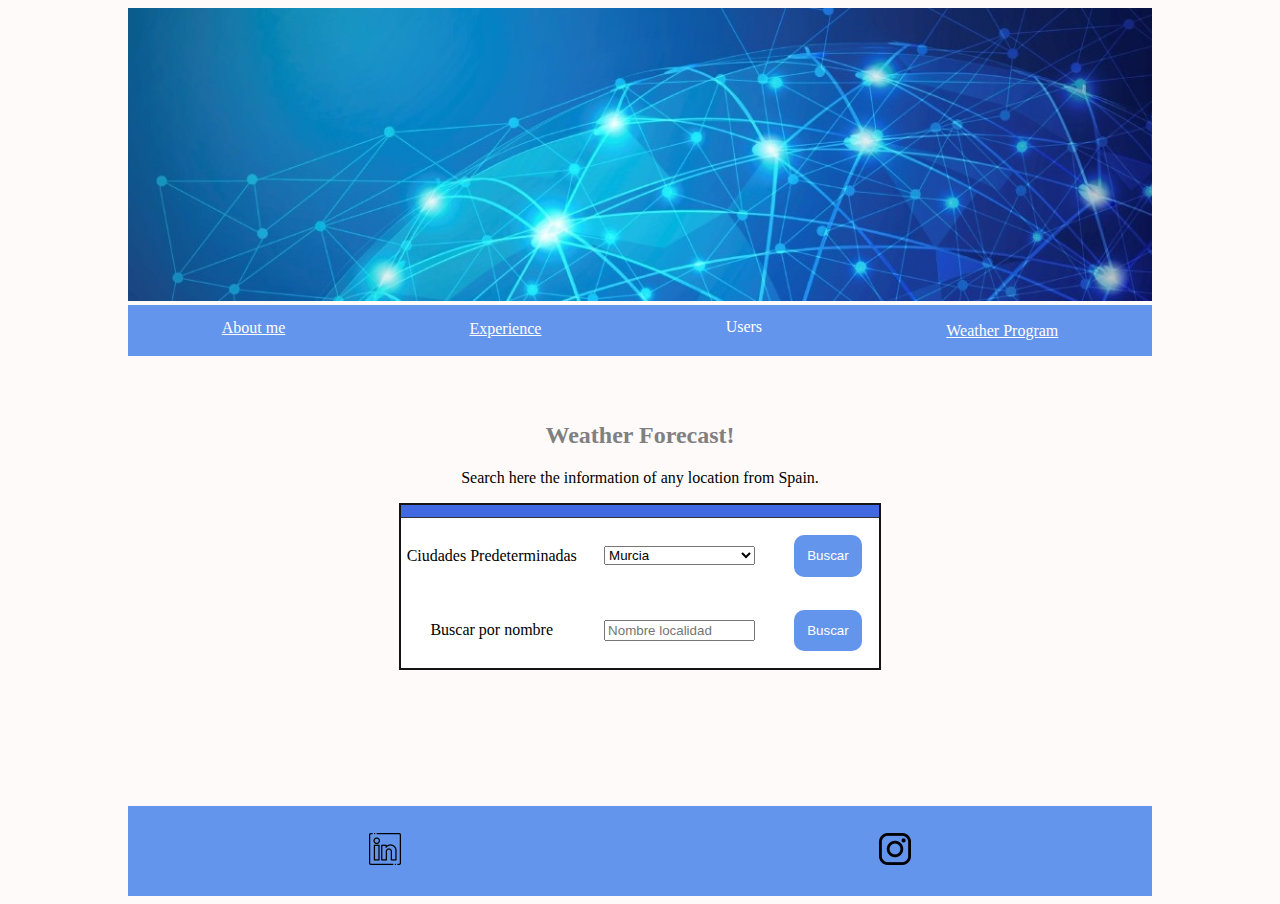
<file: src/main/resources/static/api.html>
<!DOCTYPE html>
<html lang="es">
<head>
	<link rel="stylesheet" href="./CSS/CSSstyle.css">
    <link rel="icon" type="image/jpg" href="./Images/lupaicono.png">


    <title>Weather API </title></head>

<body>


  <img src="./Images/Fondo.jpg" id="foto_inicio" width=100% height=100%> </img>
  <nav>
	<ul class= "menu">  <!-- UL= unordered list-->
		<li>   <!-- LI= list item-->
			<a href="./index.html">About me</a>  <!-- A= elemento ancla, enlace a otras localizaciones-->
		</li>

		<li>
			<a href="./Experience.html">Experience</a>
		</li>
		
		<li>
			<a style="cursor:pointer" onclick="Alternar()
				function Alternar(){ 
					let ul= document.getElementById('user_options');
					if (ul.style.display=='none'){ul.style.display='';}
					else{ul.style.display='none';} 
				}" 
			>Users</a>
				<ul style="display:none" id="user_options" class="menu">
					<li>                 <a href="./FormularioSignUp.html">Crear usuario</a>                    </li>
					<li>                 <a href="./UserSearcher.html">Buscar usuarios</a>                    </li>
					<li>                 <a href="./Update_user.html">Actualizar tu usuario</a>                    </li>
					<li>                 <a href="./Delete_user.html">Borrar tu usuario</a>                    </li>
				</ul>

		</li>
		
	<li>
		<a href="./api.html">Weather Program</a>
	</li>
	</ul>
</nav>
	

  <br>
  <br>


  <div id="div_weather">

	<h2>Weather Forecast!</h2>

	<p>Search here the information of any location from Spain.</p>

	<table id="table">
		<thead>
			<tr>
				<th class="dato_sin_bordes"> </th>
				<th class="dato_sin_bordes"> </th>
				<th class="dato_sin_bordes"></th>
			</tr>
		</thead>
		<tbody>
			<!--
			<p> Filtrar la busqueda por: </p>
				<tr>
					<td><label>Provincia</label></td>
					<td><input type="checkbox" id="prov_check"></input></td>
					<td><input type="text" id="prov_input"></td>
				</tr>

				<tr>
					<td><label>Tamaño de la poblacion</label></td>
					<td><input type="checkbox" id="pobl_check"></input></td>
					<td><input type="text" id="pobl_input"></td>
				</tr>

				<tr>
					<td><label>Nombre de la poblacion</label></td>
					<td><input type="checkbox" required="required" checked="checked" id="nom_check"></input></td>
					<td><input type="text" required="required" id="nom_input"></td>
				</tr>
			-->
				<tr>
				<td class="dato_sin_bordes"><label>Ciudades Predeterminadas</label></td>
					<td class="dato_sin_bordes">
						<select id="pred_selection">
							<!--<option id="option_madrid" value="Madridd">Madrid</option>-->
						</select>
					</td>
					<td class="dato_sin_bordes">					
						<button id="boton_buscar" onclick="buscar_tiempo()">Buscar</button>
					</td>
				</tr>


				<tr>
					<td class="dato_sin_bordes"><label>Buscar por nombre</label></td>
					<td class="dato_sin_bordes">
						<input id="localidad_partic" type="name" onkeydown="return /[a-z]/i.test(event.key)" placeholder="Nombre localidad"> </input>
					</td>
					<td class="dato_sin_bordes">					
						<button id="boton_buscar" onclick="buscar_particular()">Buscar </button>
					</td>
				</tr>

		</tbody>
	</table>
	<br>

	<div id="lista_locations"></div>

<!--
	<div class="buttons-left-right">
		<button id="boton_prev" onclick="prev_day()">Dia anterior</button>
		<button id="boton_sig" onclick="next_day()">Dia siguiente</button>
	</div>	
-->
	<div id="contenedor"></div>


	<!--<p id="texto_skyview"></p>-->

	<br>
	<!-- <img id="weatherimage" src="https://www.7timer.info/bin/astro.php?lon=41.1&lat=-3.09&ac=0&lang=en&unit=metric&output=internal&tzshift=0"></img> -->

</div>


  <br>
  <br>
  <br>


	<footer>
		<ul class="menu">
			<li><a href="https://www.linkedin.com/in/javier-del-aguila-martos/" id="linkedin_logo"> <img src="./Images/linkedin_logo.png" width=7% height=auto></img> </a> </li>

			<li><a href="https://instagram.com/" id="insta_logo"> <img src="./Images/instagram_logo.png" width=7% height=auto></img> </a> </li>
		</ul>
	</footer>




</body>
	<script type="text/javascript" src="JS/javascript_api.js"></script>
</html>
</file>
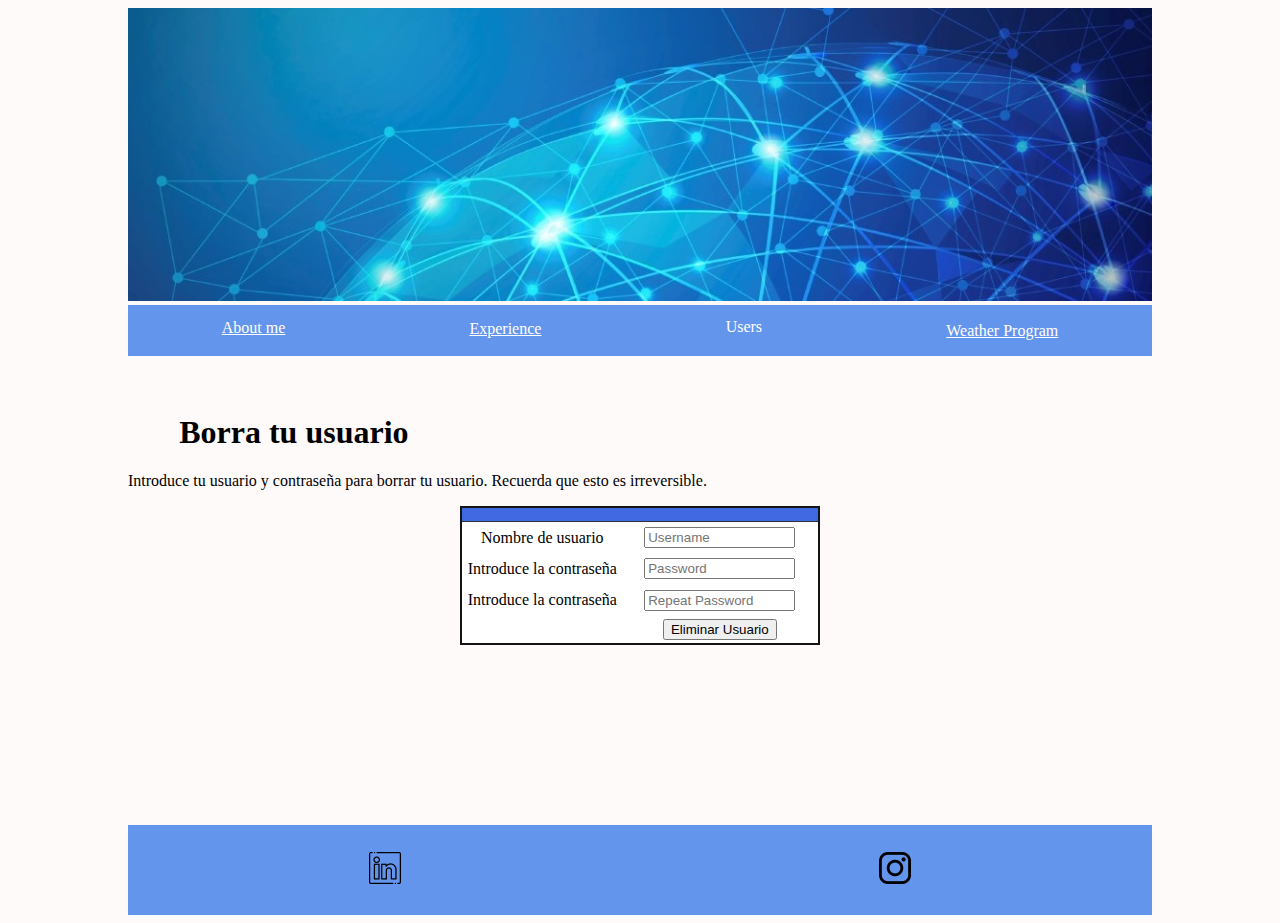
<file: src/main/resources/static/Delete_user.html>
<!DOCTYPE html>

<head>
    <title>Borrar Usuarios</title>
    <link rel="icon" href="./Images/lupaicono.png">
    <link rel="stylesheet" href="./CSS/CSSstyle.css">
</head>

<body>
    <img src="./Images/Fondo.jpg" id="foto_inicio" width=100% height=100%> </img>

    <nav>
        <ul class= "menu">  <!-- UL= unordered list-->
            <li>   <!-- LI= list item-->
                <a href="./index.html">About me</a>  <!-- A= elemento ancla, enlace a otras localizaciones-->
            </li>

            <li>
                <a href="./Experience.html">Experience</a>
            </li>
            
            <li>
                <a style="cursor:pointer" onclick="Alternar()
                    function Alternar(){ 
                        let ul= document.getElementById('user_options');
                        if (ul.style.display=='none'){ul.style.display='';}
                        else{ul.style.display='none';} 
                    }" 
                >Users</a>
                    <ul style="display:none" id="user_options" class="menu">
                        <li>                 <a href="./FormularioSignUp.html">Crear usuario</a>                    </li>
                        <li>                 <a href="./UserSearcher.html">Buscar usuarios</a>                    </li>
                        <li>                 <a href="./Update_user.html">Actualizar tu usuario</a>                    </li>
                        <li>                 <a href="./Delete_user.html">Borrar tu usuario</a>                    </li>
                    </ul>

            </li>
            
        <li>
            <a href="./api.html">Weather Program</a>
        </li>
        </ul>
    </nav>

    <br>
    <br>

    <h1>Borra tu usuario</h1>
    <p>Introduce tu usuario y contraseña para borrar tu usuario. Recuerda que esto es irreversible.</p>

    <table>
        <thead>
            <tr>
                <th class="dato_sin_bordes"> </th>
                <th class="dato_sin_bordes"> </th>
            </tr>
        </thead>

        <tbody>
            <tr>
				<td class="dato_sin_bordes"> <label id="username_label">Nombre de usuario</label></td>
			    <td class="dato_sin_bordes"><input id="username" type="text" placeholder="Username" required="required"></td>
			</tr>

            <tr>
				<td class="dato_sin_bordes"><label>Introduce la contraseña</label></td>
			    <td class="dato_sin_bordes"><input id="password" onkeyup='check();'  type="password" placeholder="Password" required="required"></td>
			</tr>

            <tr>
				<td class="dato_sin_bordes"><label id="password_label_r" for="password">Introduce la contraseña</label></td>
			    <td class="dato_sin_bordes"><input id="password_repeat" onkeyup='check();' type="password" placeholder="Repeat Password" required="required"></td>
			</tr>

            <tr>
				<td class="dato_sin_bordes"><p></p></td>
			    <td class="dato_sin_bordes"><button id="btn_detele_user">Eliminar Usuario</button></td>
			</tr>
        </tbody>

    </table>


    <br>
    <p id="message"></p>
    <br>

    <div id="div_ans"></div>

    <br>
    <br>
    <br>
    <br>
    <br>
    <br>
    
	<footer>
		<ul class="menu">
			<li><a href="https://www.linkedin.com/in/javier-del-aguila-martos/" id="linkedin_logo"> <img src="./Images/linkedin_logo.png" width=7% height=auto></img> </a> </li>
			<li><a href="https://instagram.com/" id="insta_logo"> <img src="./Images/instagram_logo.png" width=7% height=auto></img> </a> </li>
		</ul>
	</footer>


</body>
    <script type="text/javascript" src="JS/DeleteUser.js"></script>
</html>
</file>
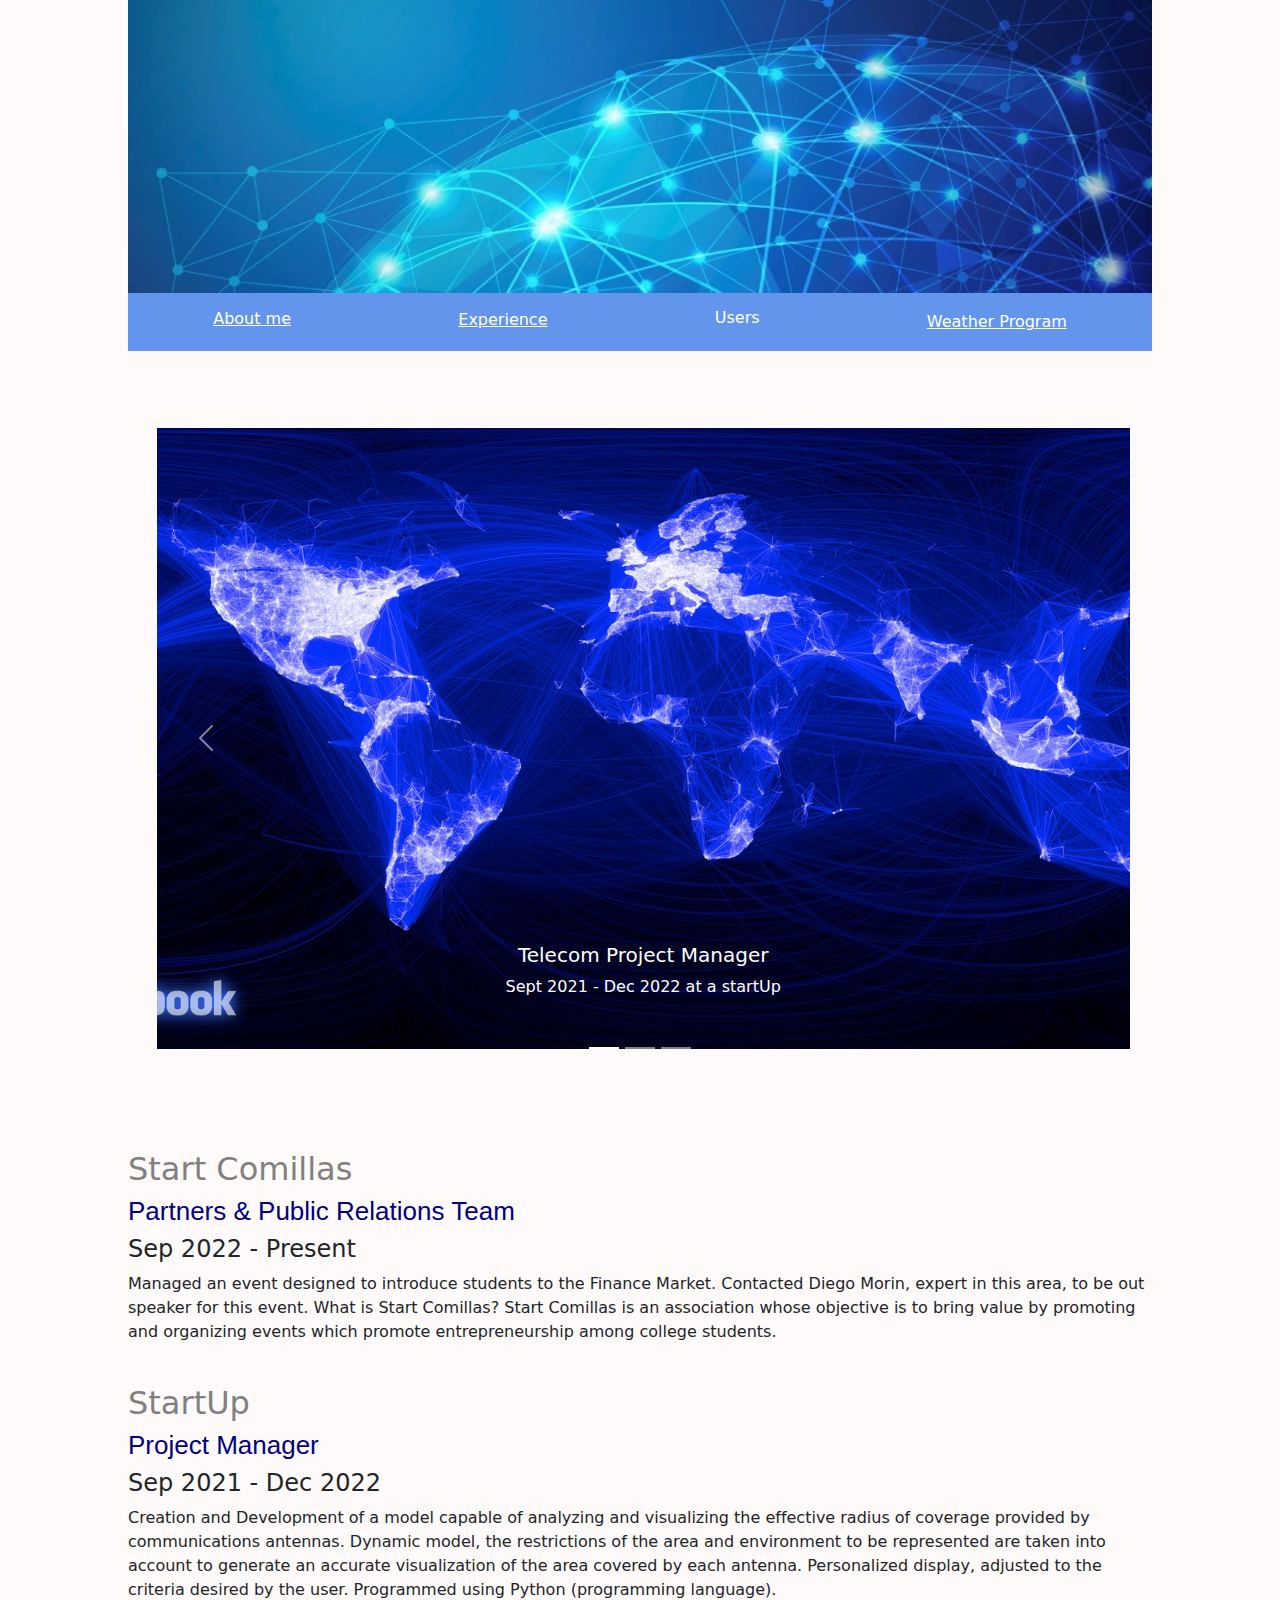
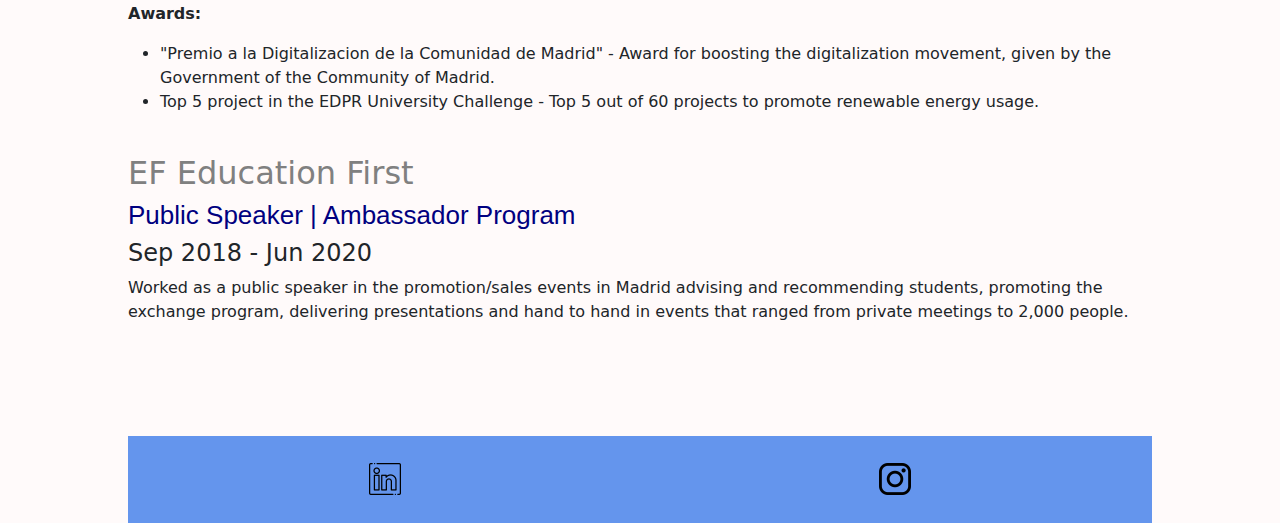
<file: src/main/resources/static/Experience.html>
<!DOCTYPE html>
<html lang="es">

  <head>
    <meta charset="utf-8">
    <meta name="viewport" content="width=device-width, initial-scale=1">
    <link href="https://cdn.jsdelivr.net/npm/bootstrap@5.3.0-alpha1/dist/css/bootstrap.min.css" rel="stylesheet">
    <link href="https://cdn.jsdelivr.net/npm/bootstrap-icons@1.10.3/font/bootstrap-icons.css" rel="stylesheet">
    <link href="https://cdn.jsdelivr.net/npm/bootstrap@5.0.2/dist/css/bootstrap.min.css" rel="stylesheet" integrity="sha384-EVSTQN3/azprG1Anm3QDgpJLIm9Nao0Yz1ztcQTwFspd3yD65VohhpuuCOmLASjC" crossorigin="anonymous">
    <script src="https://cdn.jsdelivr.net/npm/bootstrap@5.0.2/dist/js/bootstrap.bundle.min.js" integrity="sha384-MrcW6ZMFYlzcLA8Nl+NtUVF0sA7MsXsP1UyJoMp4YLEuNSfAP+JcXn/tWtIaxVXM" crossorigin="anonymous"></script>

	<link rel="stylesheet" href="./CSS/CSSstyle.css">
    <link rel="icon" type="image/jpg" href="./Images/lupaicono.png">

    <title>Experiencia </title>
  </head>



<body>

  <img src="./Images/Fondo.jpg" id="foto_inicio" width=100% height=100%> </img>
  <nav>
    <ul class= "menu">  <!-- UL= unordered list-->
        <li>   <!-- LI= list item-->
            <a href="./index.html">About me</a>  <!-- A= elemento ancla, enlace a otras localizaciones-->
        </li>

        <li>
            <a href="./Experience.html">Experience</a>
        </li>
        
        <li>
            <a style="cursor:pointer" onclick="Alternar()
                function Alternar(){ 
                    let ul= document.getElementById('user_options');
                    if (ul.style.display=='none'){ul.style.display='';}
                    else{ul.style.display='none';} 
                }" 
            >Users</a>
                <ul style="display:none" id="user_options" class="menu">
                    <li>                 <a href="./FormularioSignUp.html">Crear usuario</a>                    </li>
                    <li>                 <a href="./UserSearcher.html">Buscar usuarios</a>                    </li>
                    <li>                 <a href="./Update_user.html">Actualizar tu usuario</a>                    </li>
                    <li>                 <a href="./Delete_user.html">Borrar tu usuario</a>                    </li>
                </ul>

        </li>
        
    <li>
        <a href="./api.html">Weather Program</a>
    </li>
    </ul>
</nav>


  <br>
  <br>


  <div id="carouselPhotos" class="carousel slide" data-bs-ride="carousel">
    <div class="carousel-indicators">
      <button type="button" data-bs-target="#carouselPhotos" data-bs-slide-to="0" class="active" aria-current="true" aria-label="Slide 1"></button>
      <button type="button" data-bs-target="#carouselPhotos" data-bs-slide-to="1" aria-label="Slide 2"></button>
      <button type="button" data-bs-target="#carouselPhotos" data-bs-slide-to="2" aria-label="Slide 3"></button>
    </div>
   <div class="carousel-inner">
      <div class="carousel-item">
        <img class="d-block w-100" src="./Images/EF.png" alt="First slide"> </img>
         <div class="carousel-caption d-none d-md-block">
          <h5>EF Public Speaker - Ambassador Program</h5>
          <p>Sept 2018-Jun2020</p>
         </div>
      </div>
      <div class="carousel-item active">
        <img class="d-block w-100" src="./Images/Telecom.jpg" alt="Second slide"> </img>
          <div class="carousel-caption d-none d-md-block">
          <h5>Telecom Project Manager</h5>
          <p>Sept 2021 - Dec 2022 at a startUp</p>
        </div>
      </div>
      <div class="carousel-item">
        <img class="d-block w-100" src="./Images/StartComillas.png" alt="Third slide"></img>
          <div class="carousel-caption d-none d-md-block">
          <h5>StartComillas Partners & Public Relations Team</h5>
          <p>Sept 2022 - Present</p>
        </div>
      </div>
    </div>
    <button class="carousel-control-prev" type="button" data-bs-target="#carouselPhotos" data-bs-slide="prev">
      <span class="carousel-control-prev-icon" aria-hidden="true"></span>
      <span class="visually-hidden">Previous</span>
    </button>
    <button class="carousel-control-next" type="button" data-bs-target="#carouselPhotos" data-bs-slide="next">
      <span class="carousel-control-next-icon" aria-hidden="true"></span>
      <span class="visually-hidden">Next</span>
    </button>
  </div>

  
  <br>
  <br>
  <br>

  <h2>Start Comillas</h2>
  <h3>Partners & Public Relations Team</h3>
  <h4>Sep 2022 - Present</h4>
  <p>Managed an event designed to introduce students to the Finance Market. 
Contacted Diego Morin, expert in this area, to be out speaker for this event.

What is Start Comillas?
Start Comillas is an association whose objective is to bring value by promoting and   organizing events which promote entrepreneurship among college students.</p>

	<br>

  <h2>StartUp</h2>
  <h3>Project Manager</h3>
  <h4>Sep 2021 - Dec 2022</h4>
  <p>Creation and Development of a model capable of analyzing and visualizing the effective radius of coverage provided by communications antennas.
Dynamic model, the restrictions of the area and environment to be represented are taken into account to generate an accurate visualization of the area covered by each antenna.
Personalized display, adjusted to the criteria desired by the user.
Programmed using Python (programming language).<br>
<strong>Awards:</strong>
<ul>
  <li>"Premio a la Digitalizacion de la Comunidad de Madrid" - Award for boosting the digitalization movement, given by the Government of the Community of Madrid.</li>

  <li>Top 5 project in the EDPR University Challenge - Top 5 out of 60 projects to promote renewable energy usage. </li>
</ul>
 </p>

	<br>


  <h2>EF Education First</h2>
  <h3>Public Speaker | Ambassador Program </h3>
  <h4>Sep 2018 - Jun 2020</h4>
  <p>Worked as a public speaker in the promotion/sales events in Madrid advising and recommending students, promoting the exchange program, delivering presentations and hand to hand in events that ranged from private meetings to 2,000 people.</p>


	<br>
	<br>
  <br>
  <br>




	<footer>
		<ul class="menu">
			<li><a href="https://www.linkedin.com/in/javier-del-aguila-martos/" id="linkedin_logo"> <img src="./Images/linkedin_logo.png" width=7% height=auto></img> </a> </li>

			<li><a href="https://instagram.com/" id="insta_logo"> <img src="./Images/instagram_logo.png" width=7% height=auto></img> </a> </li>
		</ul>
	</footer>

</body>

</html>
</file>
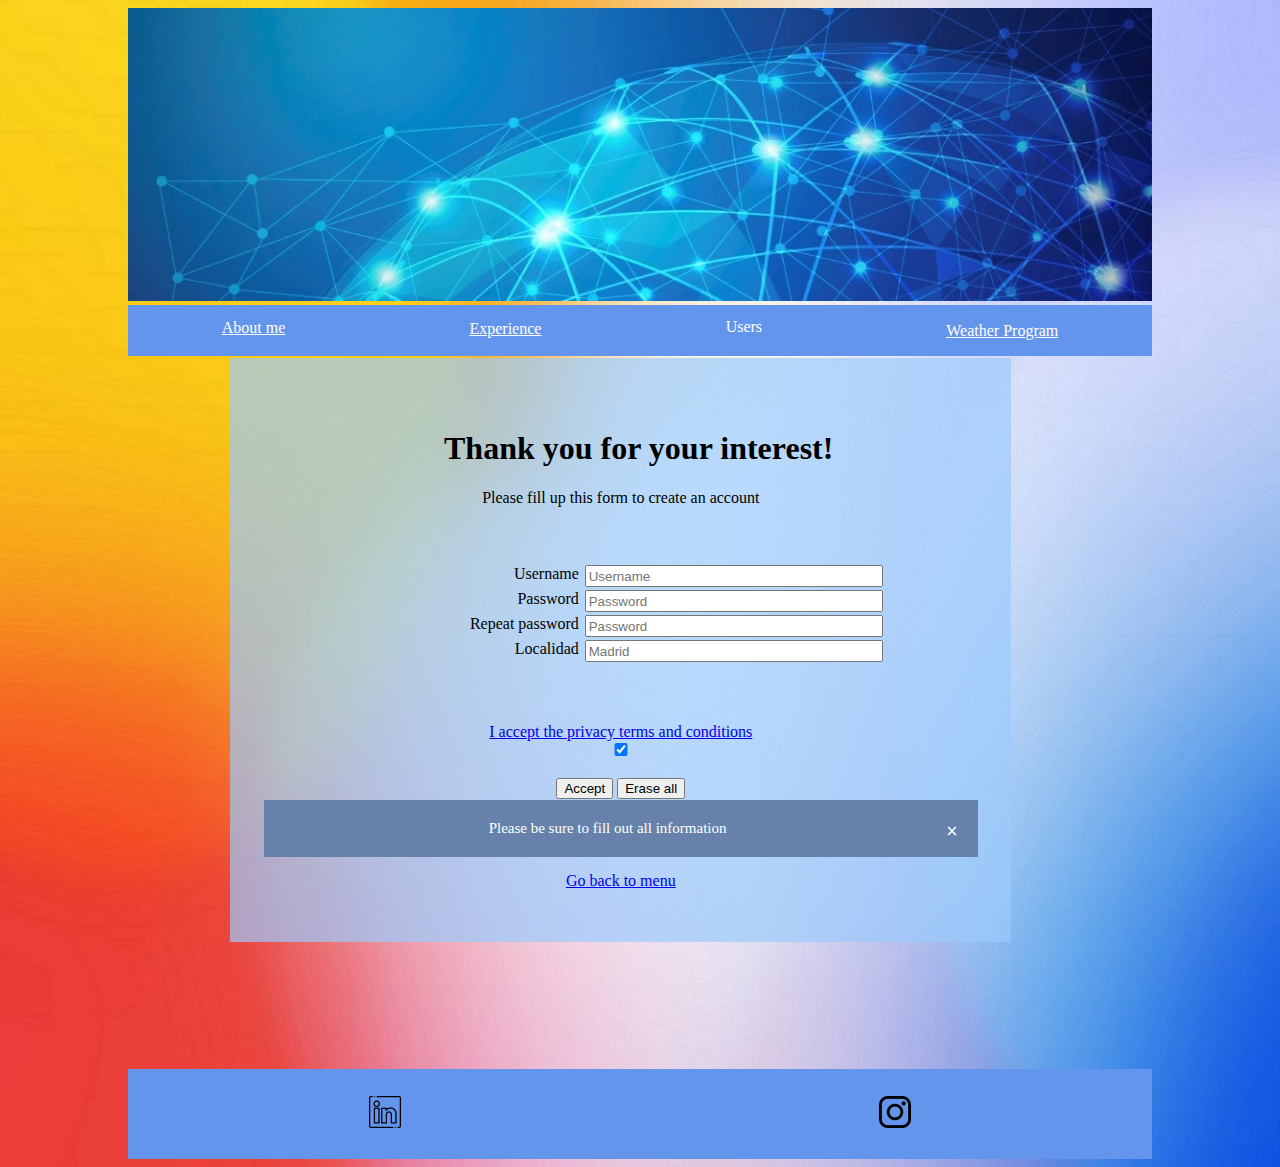
<file: src/main/resources/static/FormularioSignUp.html>
<!DOCTYPE html>
<html lang="es" xmlns:th="http://www.thymeleaf.org">

	<head>
		<title> Crear usuario</title>
		<link rel="icon" href="./Images/lupaicono.png">
		<link rel="stylesheet" href="./CSS/CSSstyle.css">
	</head>

	<body id="fondo_colorido">
<!--
	 style= "
		background-image: url(./Images/wallpaper_color_mix.jpg);   
		background-color: snow;
  		margin-left: 10%;
  		margin-right:10%;
"-->

		<img src="./Images/Fondo.jpg" id="foto_inicio" width=100% height=100%> </img>

		<nav>
			<ul class= "menu">  <!-- UL= unordered list-->
				<li>   <!-- LI= list item-->
					<a href="./index.html">About me</a>  <!-- A= elemento ancla, enlace a otras localizaciones-->
				</li>
	
				<li>
					<a href="./Experience.html">Experience</a>
				</li>
				
				<li>
					<a style="cursor:pointer" onclick="Alternar()
						function Alternar(){ 
							let ul= document.getElementById('user_options');
							if (ul.style.display=='none'){ul.style.display='';}
							else{ul.style.display='none';} 
						}" 
					>Users</a>
						<ul style="display:none" id="user_options" class="menu">
							<li>                 <a href="./FormularioSignUp.html">Crear usuario</a>                    </li>
							<li>                 <a href="./UserSearcher.html">Buscar usuarios</a>                    </li>
							<li>                 <a href="./Update_user.html">Actualizar tu usuario</a>                    </li>
							<li>                 <a href="./Delete_user.html">Borrar tu usuario</a>                    </li>
						</ul>
	
				</li>
				
			<li>
				<a href="./api.html">Weather Program</a>
			</li>
			</ul>
		</nav>

		<div class="caja_traslucida">


			<h1>Thank you for your interest!</h1>
			<p>Please fill up this form to create an account</p>

			<!-- 
				Codigo para THYMELEAF

			<div class="alert alert-success" role="alert" th:if="${message}">
		   		<span th:text="${message}"></span>
		   		<button aria-label="Close" class="btn-close" data-bs-dismiss="alert" type="button"></button>
	   		</div>

			-->


	  		 <div id="div_ans"></div>



				<div class="grid3x2">
					<label for="username" class="label1" pattern="[a-zA-Z0-9]+" required>Username </label>
					<input class=input1 required="required" placeholder="Username" type="text" id="username" name="username">

					<label for="password" class="label2">Password </label>
					<input class=input2 required="required" placeholder="Password" type="password" id="password" name="password" onkeyup='check();'>

					
					<label for="password" class="label2">Repeat password </label>
					<input required="required" placeholder="Password" type="password" id="password_repeat" name="password_repeat" onkeyup='check();'>				
					<label for="localidad" class="label2" onkeydown="return /[a-z]/i.test(event.key)">Localidad </label>
					<input placeholder="Madrid" type="text" id="localidad" name="localidad">
					<!--
					<label for="genero" class="label4">Gender: </label>
					<select class=input4 name="select">
						<option value="hombre">Male</option>
						<option value="mujer">Female</option>			
						<option value="otro">Other</option>   
					</select>	-->
				</div>
				<span id='message'></span>

				<br>				<br>

				<a for="disclaimer" href="https://www.aepd.es/es/politica-de-privacidad-y-aviso-legal">I accept the privacy terms and conditions</a>		
				<input required="required" type="checkbox" checked="checked" id="disclaimer" name="disclaimer">  
				<br><br>
				<button class="accept" focus="true" id="btn_submit" type="submit">Accept </button>

				<button class="reset" id="reset" type="reset"> Erase all </button>
				<br>

				<div class="alert">
					<span class="popup_close" onclick="this.parentElement.style.display='none';">&times;</span>
					Please be sure to fill out all information
				</div>



			<a href="./index.html"> Go back to menu </a>

		</div>




		<br>
		<br>
		<br>
		<br>


		<br>
		<br>
		<br>
		<br>

		<footer>
			<ul class="menu">
				<li><a href="https://www.linkedin.com/in/javier-del-aguila-martos/" id="linkedin_logo"> <img src="./Images/linkedin_logo.png" width=7% height=auto></img> </a> </li>

				<li><a href="https://instagram.com/" id="insta_logo"> <img src="./Images/instagram_logo.png" width=7% height=auto></img> </a> </li>
			</ul>
		</footer>

	</body>
	<script type="text/javascript" src="JS/formulario.js"></script>

</html>
</file>
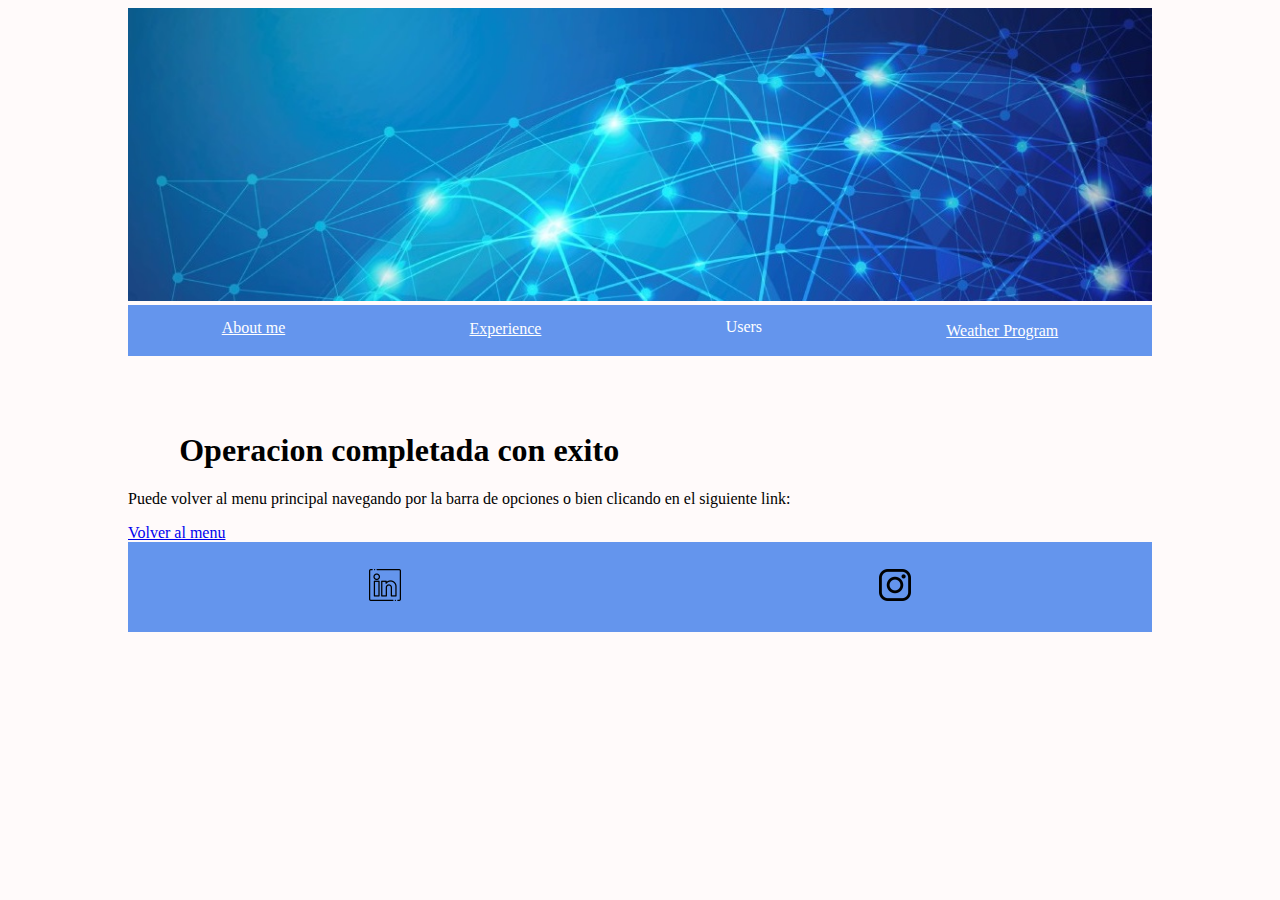
<file: src/main/resources/static/Success.html>
<!DOCTYPE html>
<head>
    <link rel="icon" type="image/jpg" href="./Images/lupaicono.png">
    <link rel="stylesheet" href="./CSS/CSSstyle.css">

    <title>Exito!</title>
</head>

<body>
    <img src="./Images/Fondo.jpg" id="foto_inicio" width=100% height=100%> </img>

    <nav>
        <ul class= "menu">  <!-- UL= unordered list-->
            <li>   <!-- LI= list item-->
                <a href="./index.html">About me</a>  <!-- A= elemento ancla, enlace a otras localizaciones-->
            </li>

            <li>
                <a href="./Experience.html">Experience</a>
            </li>
            
            <li>
                <a style="cursor:pointer" onclick="Alternar()
                    function Alternar(){ 
                        let ul= document.getElementById('user_options');
                        if (ul.style.display=='none'){ul.style.display='';}
                        else{ul.style.display='none';} 
                    }" 
                >Users</a>
                    <ul style="display:none" id="user_options" class="menu">
                        <li>                 <a href="./FormularioSignUp.html">Crear usuario</a>                    </li>
                        <li>                 <a href="./UserSearcher.html">Buscar usuarios</a>                    </li>
                        <li>                 <a href="./Update_user.html">Actualizar tu usuario</a>                    </li>
                        <li>                 <a href="./Delete_user.html">Borrar tu usuario</a>                    </li>
                    </ul>

            </li>
            
        <li>
            <a href="./api.html">Weather Program</a>
        </li>
        </ul>
    </nav>

<br>
<br>
<br>

    <h1>Operacion completada con exito</h1>
    <p>Puede volver al menu principal navegando por la barra de opciones o bien clicando en el siguiente link:</p>
    <a href="index.html">Volver al menu</a>  <!-- A= elemento ancla, enlace a otras localizaciones-->


<footer>
    <ul class="menu">
        <li><a href="https://www.linkedin.com/in/javier-del-aguila-martos/" id="linkedin_logo"> <img src="./Images/linkedin_logo.png" width=7% height=auto></img> </a> </li>
        <li><a href="https://instagram.com/" id="insta_logo"> <img src="./Images/instagram_logo.png" width=7% height=auto></img> </a> </li>
    </ul>
</footer>
</body>
</file>
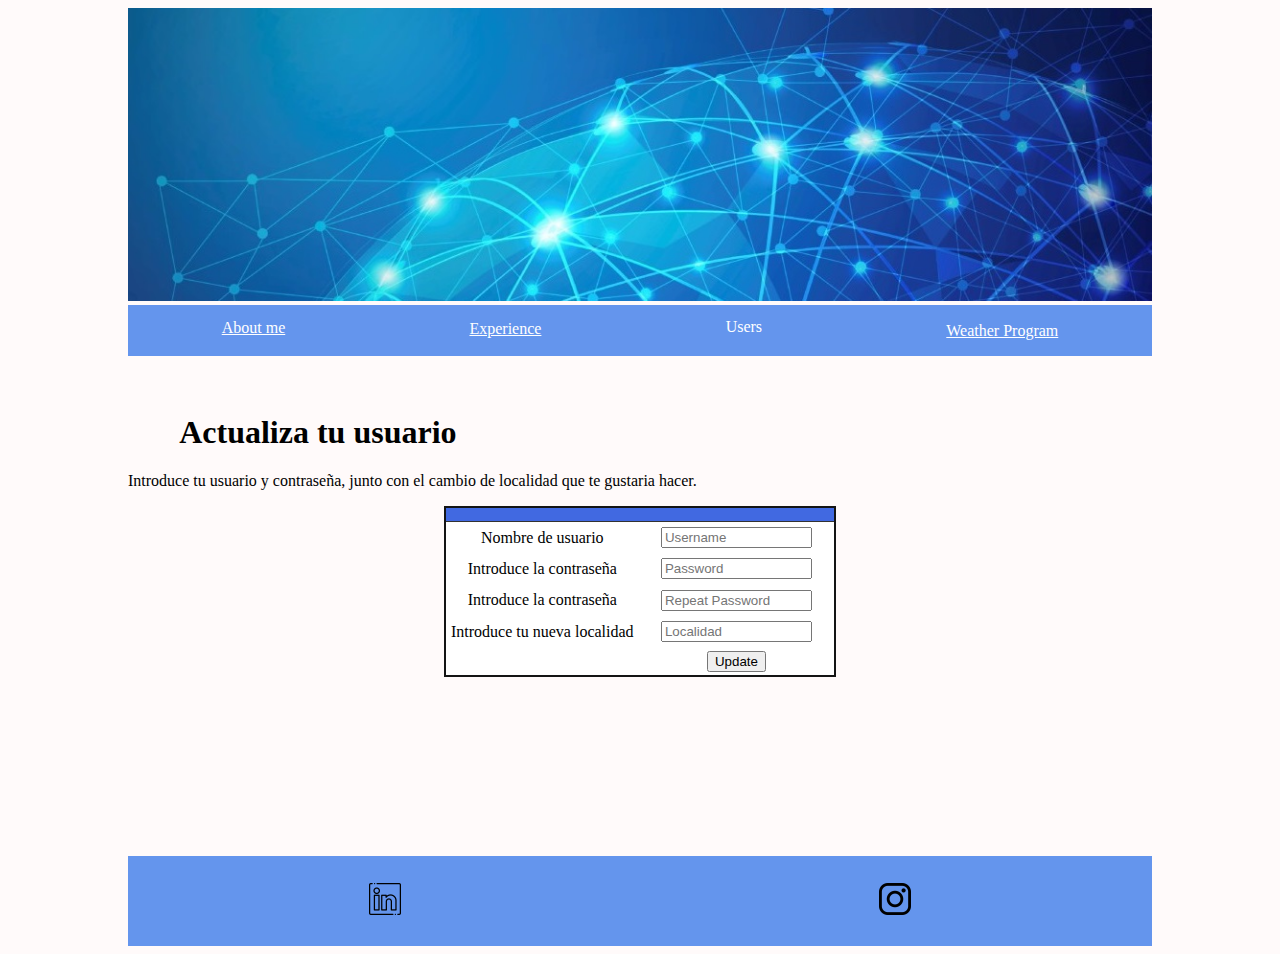
<file: src/main/resources/static/Update_user.html>
<!DOCTYPE html>

<head>
    <title>Buscar Usuarios</title>
    <link rel="icon" href="./Images/lupaicono.png">
    <link rel="stylesheet" href="./CSS/CSSstyle.css">
</head>

<body>
    <img src="./Images/Fondo.jpg" id="foto_inicio" width=100% height=100%> </img>

    <nav>
        <ul class= "menu">  <!-- UL= unordered list-->
            <li>   <!-- LI= list item-->
                <a href="./index.html">About me</a>  <!-- A= elemento ancla, enlace a otras localizaciones-->
            </li>

            <li>
                <a href="./Experience.html">Experience</a>
            </li>
            
            <li>
                <a style="cursor:pointer" onclick="Alternar()
                    function Alternar(){ 
                        let ul= document.getElementById('user_options');
                        if (ul.style.display=='none'){ul.style.display='';}
                        else{ul.style.display='none';} 
                    }" 
                >Users</a>
                    <ul style="display:none" id="user_options" class="menu">
                        <li>                 <a href="./FormularioSignUp.html">Crear usuario</a>                    </li>
                        <li>                 <a href="./UserSearcher.html">Buscar usuarios</a>                    </li>
                        <li>                 <a href="./Update_user.html">Actualizar tu usuario</a>                    </li>
                        <li>                 <a href="./Delete_user.html">Borrar tu usuario</a>                    </li>
                    </ul>

            </li>
            
        <li>
            <a href="./api.html">Weather Program</a>
        </li>
        </ul>
    </nav>

    <br>
    <br>

    <h1>Actualiza tu usuario</h1>
    <p>Introduce tu usuario y contraseña, junto con el cambio de localidad que te gustaria hacer.</p>

    <table>
        <thead>
            <tr>
                <th class="dato_sin_bordes"> </th>
                <th class="dato_sin_bordes"> </th>
            </tr>
        </thead>

        <tbody>
            <tr>
				<td class="dato_sin_bordes"> <label id="username_label">Nombre de usuario</label></td>
			    <td class="dato_sin_bordes"><input id="username" type="text" placeholder="Username" required="required"></td>
			</tr>

            <tr>
				<td class="dato_sin_bordes"><label>Introduce la contraseña</label></td>
			    <td class="dato_sin_bordes"><input id="password" onkeyup='check();'  type="password" placeholder="Password" required="required"></td>
			</tr>

            <tr>
				<td class="dato_sin_bordes"><label id="password_label_r" for="password">Introduce la contraseña</label></td>
			    <td class="dato_sin_bordes"><input id="password_repeat" onkeyup='check();' type="password" placeholder="Repeat Password" required="required"></td>
			</tr>

            <tr>
				<td class="dato_sin_bordes"><label id="location_label" for="localidad">Introduce tu nueva localidad</label></td>
			    <td class="dato_sin_bordes"><input id="localidad" type="text" placeholder="Localidad" required="required"></td>
			</tr>

            <tr>
				<td class="dato_sin_bordes"><p></p></td>
			    <td class="dato_sin_bordes"><button id="btn_check_user">Update</button></td>
			</tr>
        </tbody>

    </table>


    <br>
    <p id="message"></p>
    <br>

    <div id="div_ans"></div>

    <br>
    <br>
    <br>
    <br>
    <br>
    <br>
    
	<footer>
		<ul class="menu">
			<li><a href="https://www.linkedin.com/in/javier-del-aguila-martos/" id="linkedin_logo"> <img src="./Images/linkedin_logo.png" width=7% height=auto></img> </a> </li>
			<li><a href="https://instagram.com/" id="insta_logo"> <img src="./Images/instagram_logo.png" width=7% height=auto></img> </a> </li>
		</ul>
	</footer>


</body>
    <script type="text/javascript" src="JS/UpdateUsers.js"></script>
</html>
</file>
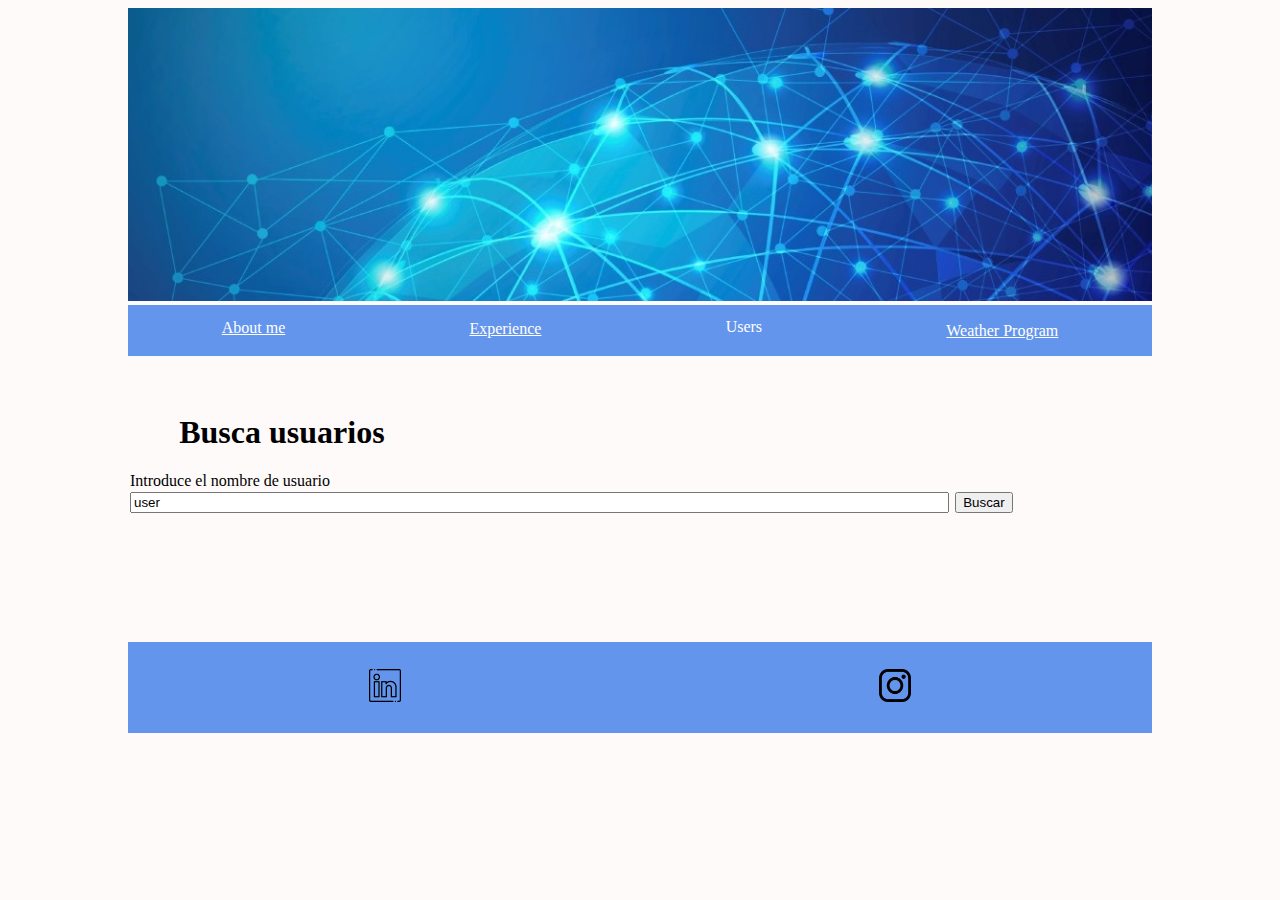
<file: src/main/resources/static/UserSearcher.html>
<!DOCTYPE html>

<head>
    <title>Buscar Usuarios</title>
    <link rel="icon" href="./Images/lupaicono.png">
    <link rel="stylesheet" href="./CSS/CSSstyle.css">
</head>

<body>
    <img src="./Images/Fondo.jpg" id="foto_inicio" width=100% height=100%> </img>

    <nav>
        <ul class= "menu">  <!-- UL= unordered list-->
            <li>   <!-- LI= list item-->
                <a href="./index.html">About me</a>  <!-- A= elemento ancla, enlace a otras localizaciones-->
            </li>

            <li>
                <a href="./Experience.html">Experience</a>
            </li>
            
            <li>
                <a style="cursor:pointer" onclick="Alternar()
                    function Alternar(){ 
                        let ul= document.getElementById('user_options');
                        if (ul.style.display=='none'){ul.style.display='';}
                        else{ul.style.display='none';} 
                    }" 
                >Users</a>
                    <ul style="display:none" id="user_options" class="menu">
                        <li>                 <a href="./FormularioSignUp.html">Crear usuario</a>                    </li>
                        <li>                 <a href="./UserSearcher.html">Buscar usuarios</a>                    </li>
                        <li>                 <a href="./Update_user.html">Actualizar tu usuario</a>                    </li>
                        <li>                 <a href="./Delete_user.html">Borrar tu usuario</a>                    </li>
                    </ul>

            </li>
            
        <li>
            <a href="./api.html">Weather Program</a>
        </li>
        </ul>
    </nav>

    <br>
    <br>

    <h1>Busca usuarios</h1>

    <label id="username_label" for="username">Introduce el nombre de usuario</label>
    <input id="username" type="text" placeholder="Username" required="required" value="user">

    <button id="btn_buscar_user">Buscar</button>


    <div id="div_ans"></div>



    <br>
    <br>
    <br>
    <br>
    <br>
    <br>
    
	<footer>
		<ul class="menu">
			<li><a href="https://www.linkedin.com/in/javier-del-aguila-martos/" id="linkedin_logo"> <img src="./Images/linkedin_logo.png" width=7% height=auto></img> </a> </li>
			<li><a href="https://instagram.com/" id="insta_logo"> <img src="./Images/instagram_logo.png" width=7% height=auto></img> </a> </li>
		</ul>
	</footer>


</body>
    <script type="text/javascript" src="JS/SearchUsers.js"></script>
</html>
</file>
<file: src/main/resources/static/CSS/CSSstyle.css>
body {
  background-color: snow;
  /* Colores https://www.w3.org/wiki/CSS/Properties/color/keywords */
  margin-left: 10%;
  margin-right:10%;
}

body#fondo_colorido{
  background-color: snow;
  margin-left: 10%;
  margin-right:10%;
  background-image: url(../Images/wallpaper_color_mix.jpg);   
  background-position: center;
  background-repeat: no-repeat;
  background-size: cover;
}

#foto_inicio{
  margin-left: 0;
  margin-right: 0;
}


p{
	  margin-left: auto;
}

h1 {
  color: black; 
  margin-left: 5%;
}
 
h2 {
  color: gray;
}

h3{
  color:navy;
  text-align: left; 
  font: 26px sans-serif ;

}


table{
/* con esto movemos y modificamos el espacio donde va a estar nuestros datos de la tabla*/
	border: 2px solid rgb(20,20,20);
	border-collapse: collapse;
	margin-right: auto;
	margin-left: auto;
	background-color: white;
	text-align: center; 
}

thead{
	border: 1px solid rgb(50,50,50);
	border-collapse: collapse;
	text-align: center; 
	margin: 1em;
  padding: 0.2em;
  color:white;
	background-color: royalblue;
}

th{
  border: 1px solid rgb(50,50,50);
  border-collapse: collapse;
  text-align: center; 
  margin: 1em;
  padding: 0.4em;
  /*background-color: chocolate;*/
}

tbody{
  border: 1px solid rgb(50,50,50);
  border-collapse: collapse;
  text-align: center; 
  margin: 1em;
  padding: 0.2em;
  color:black;

  /*background-color: chocolate;*/
}

td{
  border: 1px solid rgb(50,50,50);
  border-collapse: collapse;
  text-align: center; 
  margin: 0.5em;
  padding: 0.2em;
}

tr.par{
  background-color: silver;
}
tr.impar{
  background-color: bisque;
}

div{
  padding: 0.5em;
  margin: 0.1em;
}



form{
  text-anchor: center;
}

input { 
    text-align: left; 
    width: 80%;
    height: 90%;
    margin: 2px;
    box-sizing: border-box;
}


label { 
    text-align: right; 
    width: 98%;
    height: 90%;
    margin: 2px;
    box-sizing: border-box;
}

select{
  width: 80%;
  height: 90%;
  margin: 2px;
  box-sizing: border-box;
}

div.caja_traslucida{
  background: rgba(155,203,252,0.7);
  display: inline-block;
  height:100%; width: 70%;
  margin-left: 10%;
  margin-right: 10%;
  padding: 2em;
  /*
  position: absolute;
  top: 40%;
  */
  justify-content: center;
  padding-bottom: 5%;
  padding-top:5%;
  text-align: center}

div.grid3x2{
  display: grid;
  grid-template-columns:1fr, 1fr;
  grid-template-areas: 
    "label1 input1"
    "label2 input2"
    "label3 input3"
    "label4 input4";
  padding:0.5em;
  margin:1em;
  text-align: center;
  /*background: rgba(255,255,255,0.1);*/
}

/*El mensaje de alerta */
.alert {
  padding: 20px;
  background-color: rgb(103,130,170); /* Azul marinero */
  color: white;
  margin-bottom: 15px;
  font-size: 15px;
}

/*La X para cerrar el mensaje de alerta*/
.popup_close {
  margin-left: 15px;
  color: white;
  font-weight: bold;
  float: right;
  font-size: 20px;
  cursor: pointer;
  transition: 0.3s;
}

.popup_close:hover {
  color: black;
}

.accept:hover{
  background: green;
  color:white;
}


.reset:hover{
  background: red;
  color:white;
}


#centro_izq{
  display: inline-block;
  height: 60%; width: 60%;
}

#centro_der{
  display: inline-block;
  height: 30%; width: 30%;
  padding: 2em;
}



.menu{
  display: flex; /* Asi creamos una barra */
  list-style: none;
  margin: 0;
  background: cornflowerblue;
  padding: 0.1em; /*Area  de relleno en los 4 lados de un elemento a la vez
  /* em cambia todos a la vez*/
  justify-content: center; /*centra las cajas del menu*/

}

.menu li{
  flex: auto;  /*flex-glox \ flex-shrink \ flex-basics */
  color:white;

}

.menu li:hover{  /*Modifica lo que ocurre cuando paso el cursor por encima*/
  background: royalblue;
}

.menu a{
  text-align: center;
  display: block;
  padding: 5%;
  color: white;
  user-select: none;
}

#div_weather{
 text-align: center;
}


button#boton_buscar{
  background-color: cornflowerblue;
  border-radius: 10px;
  margin:1em;
  padding:1em;
  color:white;
  border:1px navy;

}

button#boton_buscar:hover{
  background-color: navy;
  transition-duration: 1s;
  color:white;
}


.buttons-left-right{
  flex: auto;  /*flex-glox \ flex-shrink \ flex-basics */
  color:white;

  display: flex; /* Asi creamos una barra */
  list-style: none;
  margin: 0px;
  padding: 0.1em; /*Area  de relleno en los 4 lados de un elemento a la vez
  /* em cambia todos a la vez*/
  justify-content: center; /*centra las cajas del menu*/
}

.buttons-left-right button{
  text-align: center;
  display: block;
  padding: 1em;
  margin:0em;
  background-color: cornflowerblue;
  color:white;
  user-select: none;
  border:0px;
}

.buttons-left-right button:hover{
  background-color: navy;
  transition-duration: 1s;
  color:white;
}


.dato_sin_bordes{
  border:0px;
}



.boton_lista{
  padding:1px;
  background-color: snow;
  margin: 0.5px;
  /*border-color: cornflowerblue;*/
  border: 1px solid snow;
  border-bottom: 1px solid cornflowerblue;
}

.boton_lista:hover{
  color:cornflowerblue;
}


#lista_localidades{
  list-style-type: none;
}
</file>
